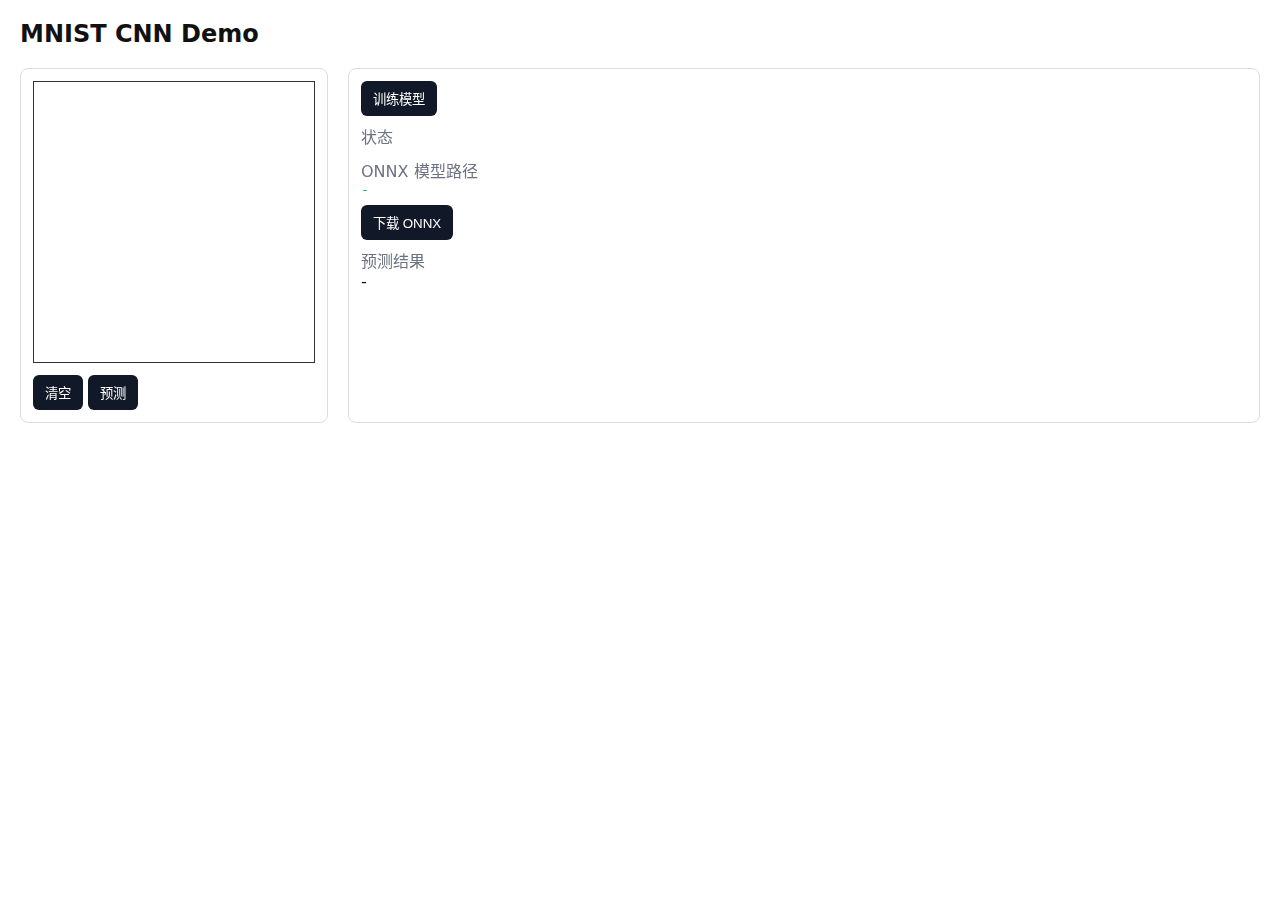
<file: oneservice/test/frontend/index.html>
<!doctype html>
<html lang="zh-CN">
<head>
  <meta charset="utf-8" />
  <meta name="viewport" content="width=device-width, initial-scale=1" />
  <title>MNIST CNN Demo</title>
  <style>
    body{font-family:system-ui,Arial,sans-serif;margin:20px;color:#111}
    .row{display:flex;gap:20px}
    .card{border:1px solid #ddd;border-radius:8px;padding:12px}
    #canvas{border:1px solid #333;background:#fff;touch-action:none}
    button{padding:8px 12px;border:0;background:#111827;color:#fff;border-radius:6px;cursor:pointer}
    #status{white-space:pre-line;color:#374151;margin-top:10px}
    .muted{color:#6b7280}
    #model-path{font-family:monospace;color:#0b5}
  </style>
</head>
<body>
  <h2>MNIST CNN Demo</h2>
  <div class="row">
    <div class="card">
      <canvas id="canvas" width="280" height="280"></canvas>
      <div style="margin-top:8px">
        <button id="clear">清空</button>
        <button id="predict">预测</button>
      </div>
    </div>
    <div class="card" style="flex:1">
      <div style="margin-bottom:8px">
        <button id="train">训练模型</button>
      </div>
      <div class="muted">状态</div>
      <div id="status"></div>
      <div class="muted" style="margin-top:8px">ONNX 模型路径</div>
      <div id="model-path">-</div>
      <div style="margin-top:8px">
        <button id="download" disabled>下载 ONNX</button>
      </div>
      <div class="muted" style="margin-top:8px">预测结果</div>
      <div id="pred">-</div>
    </div>
  </div>

<script>
const statusEl = document.getElementById('status');
const modelPathEl = document.getElementById('model-path');
const predEl = document.getElementById('pred');
const downloadBtn = document.getElementById('download');
const canvas = document.getElementById('canvas');
const ctx = canvas.getContext('2d');
let drawing=false, last=[0,0];
ctx.fillStyle = 'white'; ctx.fillRect(0,0,280,280);
ctx.strokeStyle = 'black'; ctx.lineWidth = 18; ctx.lineCap='round';

function pos(evt){const r=canvas.getBoundingClientRect();return {x:(evt.touches?evt.touches[0].clientX:evt.clientX)-r.left,y:(evt.touches?evt.touches[0].clientY:evt.clientY)-r.top}}
canvas.addEventListener('mousedown',e=>{drawing=true; last=pos(e)});
canvas.addEventListener('mousemove',e=>{if(!drawing)return;const p=pos(e); ctx.beginPath(); ctx.moveTo(last.x,last.y); ctx.lineTo(p.x,p.y); ctx.stroke(); last=p;});
canvas.addEventListener('mouseup',()=>drawing=false);
canvas.addEventListener('mouseleave',()=>drawing=false);
canvas.addEventListener('touchstart',e=>{drawing=true; last=pos(e)});
canvas.addEventListener('touchmove',e=>{if(!drawing)return;const p=pos(e); ctx.beginPath(); ctx.moveTo(last.x,last.y); ctx.lineTo(p.x,p.y); ctx.stroke(); last=p; e.preventDefault();},{passive:false});
canvas.addEventListener('touchend',()=>drawing=false);

async function poll(){
  try{
    const r = await fetch('/status');
    const s = await r.json();
    statusEl.textContent = JSON.stringify(s,null,2);
    if(s.model_path) {
      modelPathEl.textContent = s.model_path;
      downloadBtn.disabled = false;
    } else {
      downloadBtn.disabled = true;
    }
  }catch{}
}
setInterval(poll, 1500);

async function startTrain(){
  await fetch('/train', {method:'POST'});
  statusEl.textContent = 'training...';
}

document.getElementById('train').onclick=startTrain;
document.getElementById('clear').onclick=()=>{ctx.clearRect(0,0,280,280);ctx.fillStyle='white';ctx.fillRect(0,0,280,280);ctx.strokeStyle='black'};

downloadBtn.onclick=()=>{
  window.location.href = '/onnx';
};

document.getElementById('predict').onclick=async()=>{
  // downscale 280x280 to 28x28 grayscale [0,1]
  const tmp = document.createElement('canvas'); tmp.width=28; tmp.height=28;
  const tctx = tmp.getContext('2d');
  tctx.drawImage(canvas, 0,0,280,280, 0,0,28,28);
  const img = tctx.getImageData(0,0,28,28);
  const pixels = [];
  for(let i=0;i<img.data.length;i+=4){ // rgba
    const r=img.data[i], g=img.data[i+1], b=img.data[i+2];
    // Grayscale then invert to match MNIST (white digit on black)
    const gray = (0.299*r + 0.587*g + 0.114*b)/255;
  const inv = 1 - gray;
  // simple denoise: threshold to emphasize strokes
  const val = inv > 0.2 ? inv : 0;
  pixels.push(val);
  }
  const res = await fetch('/predict', {method:'POST', headers:{'Content-Type':'application/json'}, body: JSON.stringify(pixels)});
  if(!res.ok){ predEl.textContent = '预测失败，请先训练模型'; return; }
  const data = await res.json();
  predEl.textContent = '预测类别：' + data.pred;
};
</script>
</body>
</html>
</file>
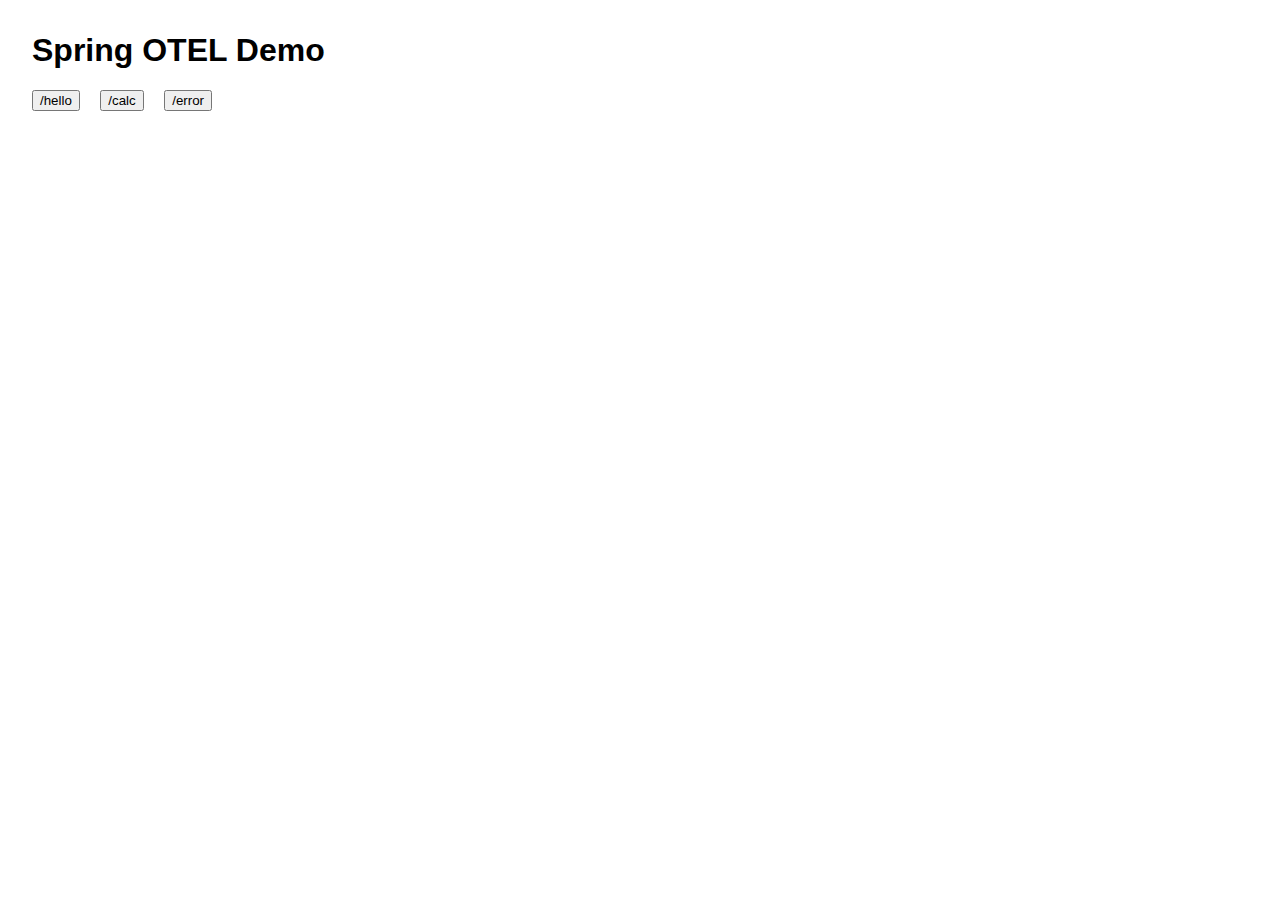
<file: test/spring-otel-demo/src/main/resources/static/index.html>
<!doctype html>
<html>
<head>
  <meta charset="utf-8" />
  <title>Spring OTEL Demo</title>
  <style>
    body { font-family: sans-serif; margin: 2rem; }
    button { margin-right: 1rem; }
    #log { margin-top: 1rem; white-space: pre-wrap; }
  </style>
</head>
<body>
  <h1>Spring OTEL Demo</h1>
  <p>
    <button onclick="fire('/hello')">/hello</button>
    <button onclick="fire('/calc?x=21&y=2')">/calc</button>
    <button onclick="fire('/error')">/error</button>
  </p>
  <div id="log"></div>
  <script>
    async function fire(path){
      const r = await fetch(path);
      const t = await r.text();
      const div = document.getElementById('log');
      div.textContent = new Date().toISOString()+"\n"+t+"\n\n"+div.textContent;
    }
    // auto-generate load
    setInterval(()=>fire('/hello'), 3000);
    setInterval(()=>fire('/calc?x='+Math.floor(Math.random()*100)+'&y='+Math.floor(Math.random()*10+1)), 5000);
  </script>
</body>
</html>
</file>
